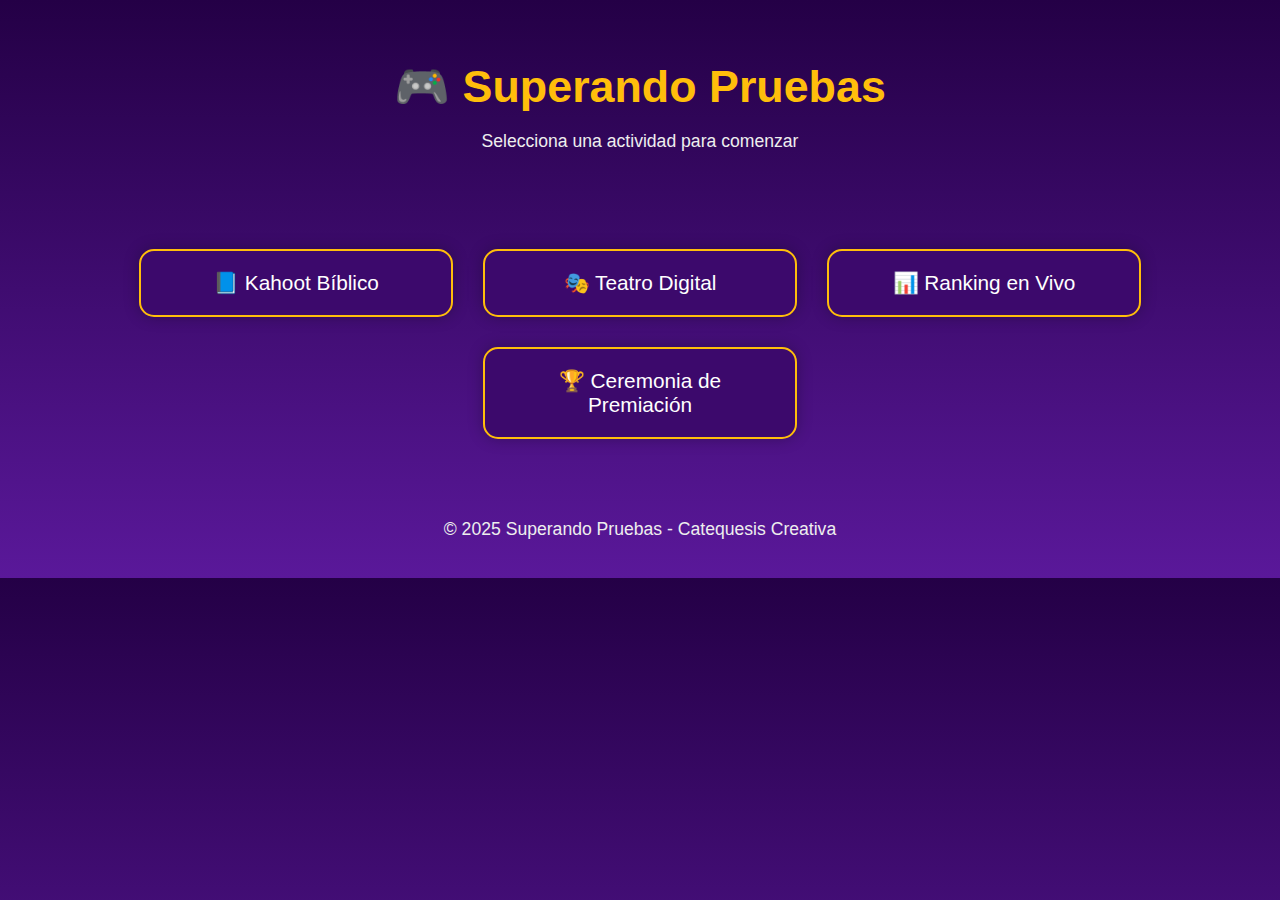
<file: index.html>
<!DOCTYPE html>
<html lang="es">
<head>
  <meta charset="UTF-8" />
  <meta name="viewport" content="width=device-width, initial-scale=1.0"/>
  <title>Menú Principal – Superando Pruebas</title>
  <link rel="stylesheet" href="estilos-menu.css">
</head>
<body>
  <header>
    <h1>🎮 Superando Pruebas</h1>
    <p>Selecciona una actividad para comenzar</p>
  </header>

  <main class="menu-contenedor">
    <a href="kahoot/kahoot.html" class="opcion">📘 Kahoot Bíblico</a>
    <a href="teatro/teatro.html" class="opcion">🎭 Teatro Digital</a>
    <a href="ranking/ranking.html" class="opcion">📊 Ranking en Vivo</a>
    <a href="premiacion/premiacion.html" class="opcion">🏆 Ceremonia de Premiación</a>
  </main>

  <footer>
    <p>© 2025 Superando Pruebas - Catequesis Creativa</p>
  </footer>
</body>
</html>
</file>
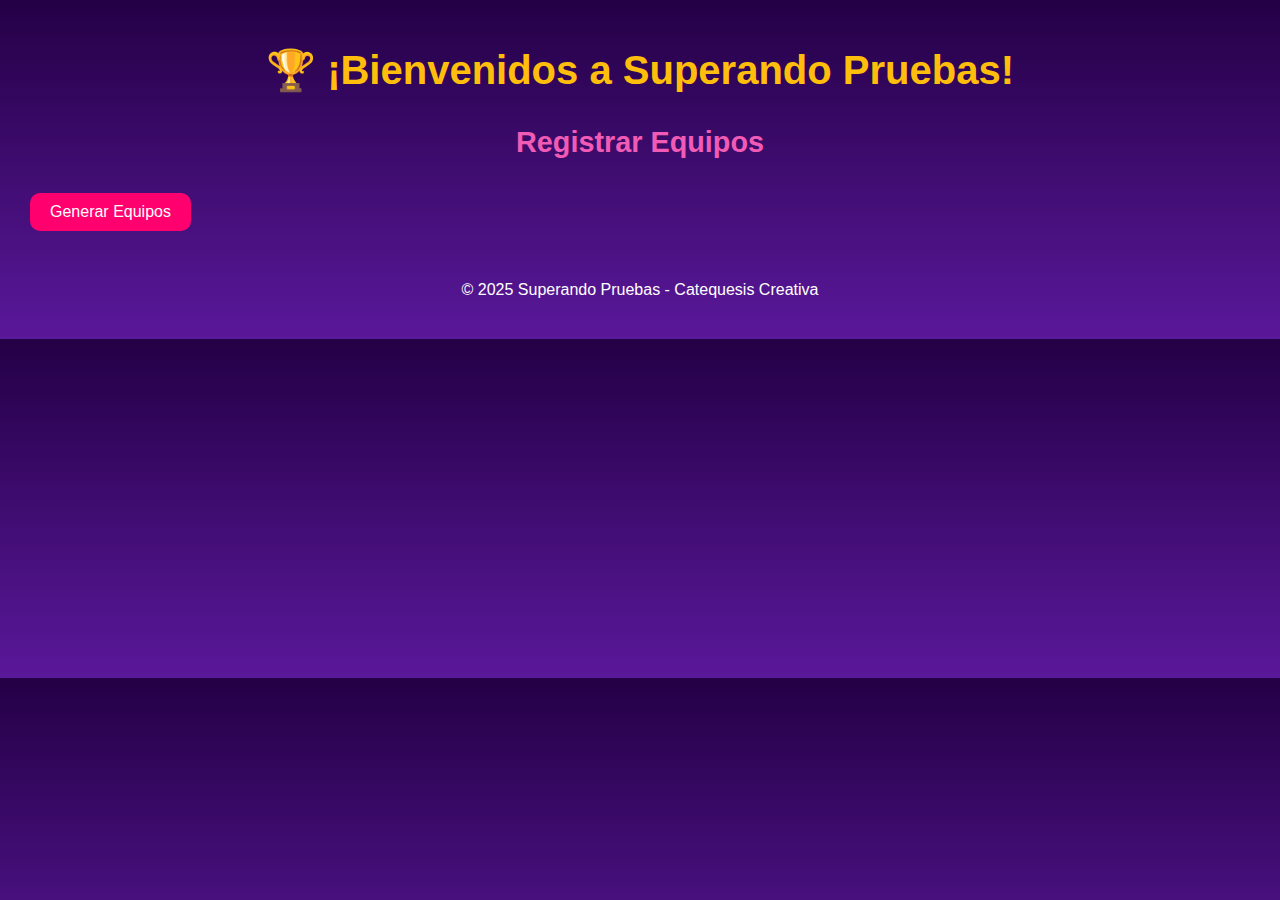
<file: ranking/ranking.html>
<!DOCTYPE html>
<html lang="es">
<head>
  <meta charset="UTF-8" />
  <meta name="viewport" content="width=device-width, initial-scale=1.0"/>
  <title>Superando Pruebas – Registro de Equipos</title>
  <link rel="stylesheet" href="ranking.css">
</head>
<body>
  <header>
    <h1>🏆 ¡Bienvenidos a Superando Pruebas!</h1>
  </header>

  <main>
    <!-- Sección para registrar equipos -->
    <section id="registro">
      <h2>Registrar Equipos</h2>
      <div id="contenedor-equipos">
        <!-- Aquí se crearán dinámicamente los formularios de los 8 equipos -->
      </div>
      <button id="btn-generar-equipos">Generar Equipos</button>
      <button id="btn-guardar-equipos" style="display:none;">Guardar Equipos</button>
    </section>

    <!-- Sección para el ranking -->
    <section id="ranking" style="display:none;">
      <h2>Ranking en Vivo</h2>
      <div id="ranking-visual">
        <!-- Aquí se insertará el ranking dinámicamente -->
      </div>
    </section>
  </main>

  <footer>
    <p>&copy; 2025 Superando Pruebas - Catequesis Creativa</p>
  </footer>

  <!-- Enlace al archivo JavaScript -->
  <script src="ranking.js"></script>
</body>
</html>
</file>
<file: estilos-menu.css>
body {
    background: linear-gradient(to bottom, #240046, #5a189a);
    color: #ffffff;
    font-family: 'Comic Sans MS', cursive, sans-serif;
    margin: 0;
    padding: 0;
    text-align: center;
  }
  
  header {
    padding: 30px 0 10px;
  }
  
  h1 {
    color: #ffbe0b;
    font-size: 2.8rem;
    margin-bottom: 5px;
  }
  
  p {
    font-size: 1.1rem;
    color: #eee;
  }
  
  .menu-contenedor {
    display: flex;
    flex-wrap: wrap;
    justify-content: center;
    gap: 30px;
    margin-top: 50px;
    padding: 20px;
  }
  
  .opcion {
    background-color: #3c096c;
    border: 2px solid #ffbe0b;
    border-radius: 15px;
    padding: 20px 30px;
    font-size: 1.3rem;
    text-decoration: none;
    color: #ffffff;
    width: 250px;
    transition: all 0.3s ease-in-out;
    box-shadow: 0 0 15px #00000044;
  }
  
  .opcion:hover {
    background-color: #ffbe0b;
    color: #240046;
    font-weight: bold;
    transform: scale(1.05);
    box-shadow: 0 0 20px #ffbe0b;
  }
  
  footer {
    margin-top: 60px;
    font-size: 0.9rem;
    color: #ccc;
    padding-bottom: 20px;
  }
</file>
<file: ranking/ranking.css>
body {
    background: linear-gradient(to bottom, #240046, #5a189a);
    color: #ffffff;
    font-family: 'Comic Sans MS', cursive, sans-serif;
    margin: 0;
    padding: 20px;
  }
  
  h1 {
    color: #ffbe0b;
    font-size: 2.5rem;
    text-align: center;
  }
  
  h2 {
    color: #f15bb5;
    font-size: 1.8rem;
    text-align: center;
    margin-top: 2rem;
  }
  
  header, footer {
    text-align: center;
    margin-bottom: 20px;
  }
  
  section {
    margin-bottom: 40px;
  }
  
  button {
    background-color: #ff006e;
    color: #fff;
    font-size: 1rem;
    padding: 10px 20px;
    margin: 10px;
    border: none;
    border-radius: 10px;
    cursor: pointer;
    transition: background-color 0.3s ease;
  }
  
  button:hover {
    background-color: #fb5607;
  }
  
  fieldset {
    border: 2px solid #ffbe0b;
    border-radius: 10px;
    padding: 20px;
    margin: 20px auto;
    max-width: 600px;
    background-color: #3c096c;
  }
  
  legend {
    color: #ffbe0b;
    font-weight: bold;
    font-size: 1.2rem;
  }
  
  label {
    display: inline-block;
    width: 140px;
    margin-bottom: 10px;
    text-align: left;
    color: #fff;
  }
  
  input[type="text"] {
    padding: 8px;
    border-radius: 5px;
    border: none;
    width: 60%;
    margin-bottom: 10px;
  }
  
  #ranking-visual {
    max-width: 700px;
    margin: 0 auto;
    text-align: left;
  }
  
  .barra {
    background-color: #ffbe0b;
    color: #000;
    font-weight: bold;
    padding: 5px 10px;
    border-radius: 5px;
    margin-bottom: 10px;
    transition: width 0.4s ease;
  }
</file>
